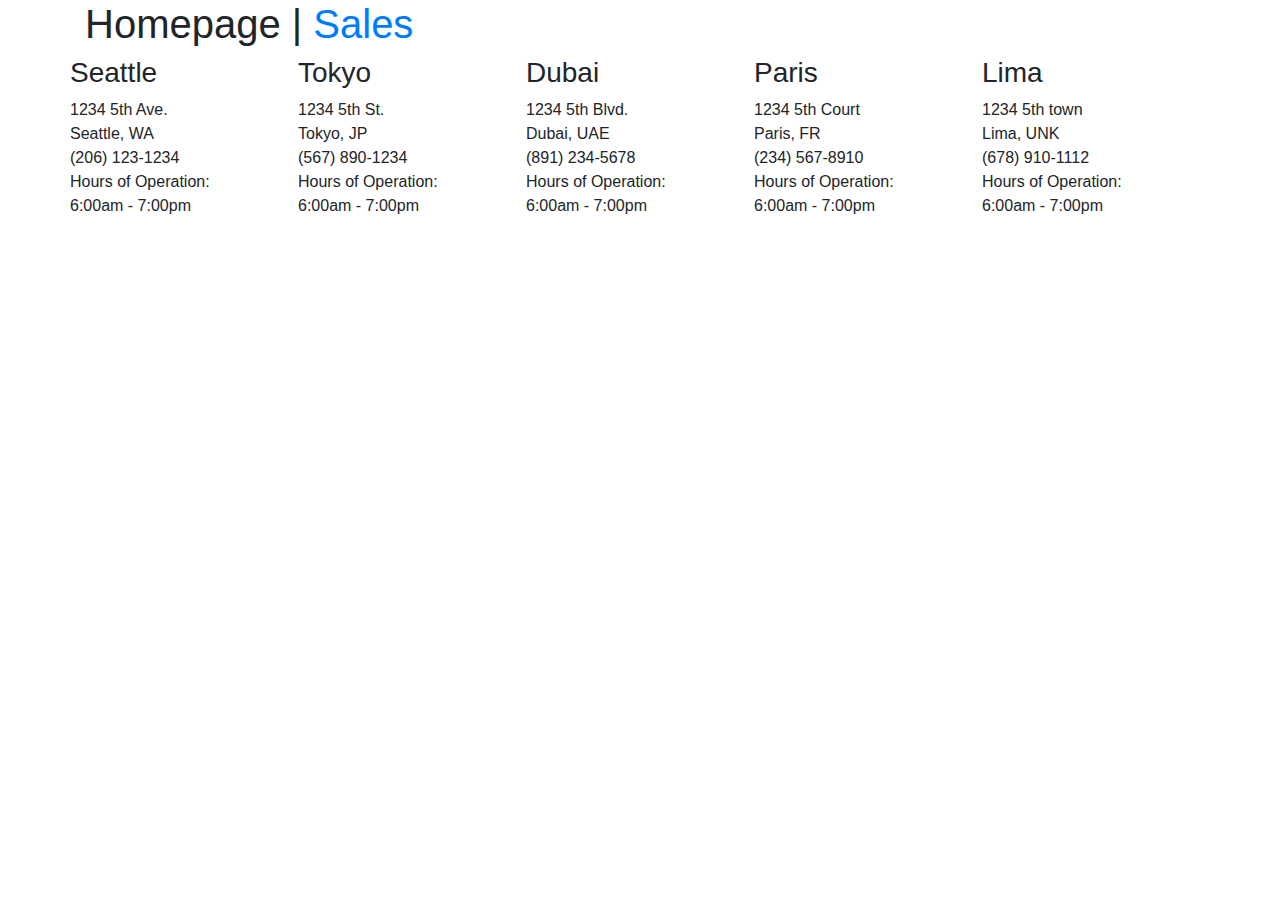
<file: index.html>
<!DOCTYPE html>
<html lang="en">
<head>
  <meta charset="UTF-8">
  <meta name="viewport" content="width=device-width, initial-scale=1.0">
  <title>Homepage</title>
  <link rel="stylesheet" href="css/style.css" name="text/css">
  <link rel="stylesheet" href="https://stackpath.bootstrapcdn.com/bootstrap/4.5.0/css/bootstrap.min.css">
</head>
<body>
  <div class="container">
    <div class="row">
      <div class="col h1">Homepage | <a href="sales.html">Sales</a></div>
    </div>
    <div class="row">
      <div class="col">
        <div class="row h3">Seattle</div>
        <div class="row">1234 5th Ave.</div>
        <div class="row">Seattle, WA</div>
        <div class="row">(206) 123-1234</div>
        <div class="row">Hours of Operation:</div>
        <div class="row">6:00am - 7:00pm</div>
      </div>
      <div class="col">
        <div class="row h3">Tokyo</div>
        <div class="row">1234 5th St.</div>
        <div class="row">Tokyo, JP</div>
        <div class="row">(567) 890-1234</div>
        <div class="row">Hours of Operation:</div>
        <div class="row">6:00am - 7:00pm</div>
      </div>
      <div class="col">
        <div class="row h3">Dubai</div>
        <div class="row">1234 5th Blvd.</div>
        <div class="row">Dubai, UAE</div>
        <div class="row">(891) 234-5678</div>
        <div class="row">Hours of Operation:</div>
        <div class="row">6:00am - 7:00pm</div>
      </div>
      <div class="col">
        <div class="row h3">Paris</div>
        <div class="row">1234 5th Court</div>
        <div class="row">Paris, FR</div>
        <div class="row">(234) 567-8910</div>
        <div class="row">Hours of Operation:</div>
        <div class="row">6:00am - 7:00pm</div>
      </div>
      <div class="col">
        <div class="row h3">Lima</div>
        <div class="row">1234 5th town</div>
        <div class="row">Lima, UNK</div>
        <div class="row">(678) 910-1112</div>
        <div class="row">Hours of Operation:</div>
        <div class="row">6:00am - 7:00pm</div>
      </div>
    </div>
  </div>
</body>
</html>
</file>
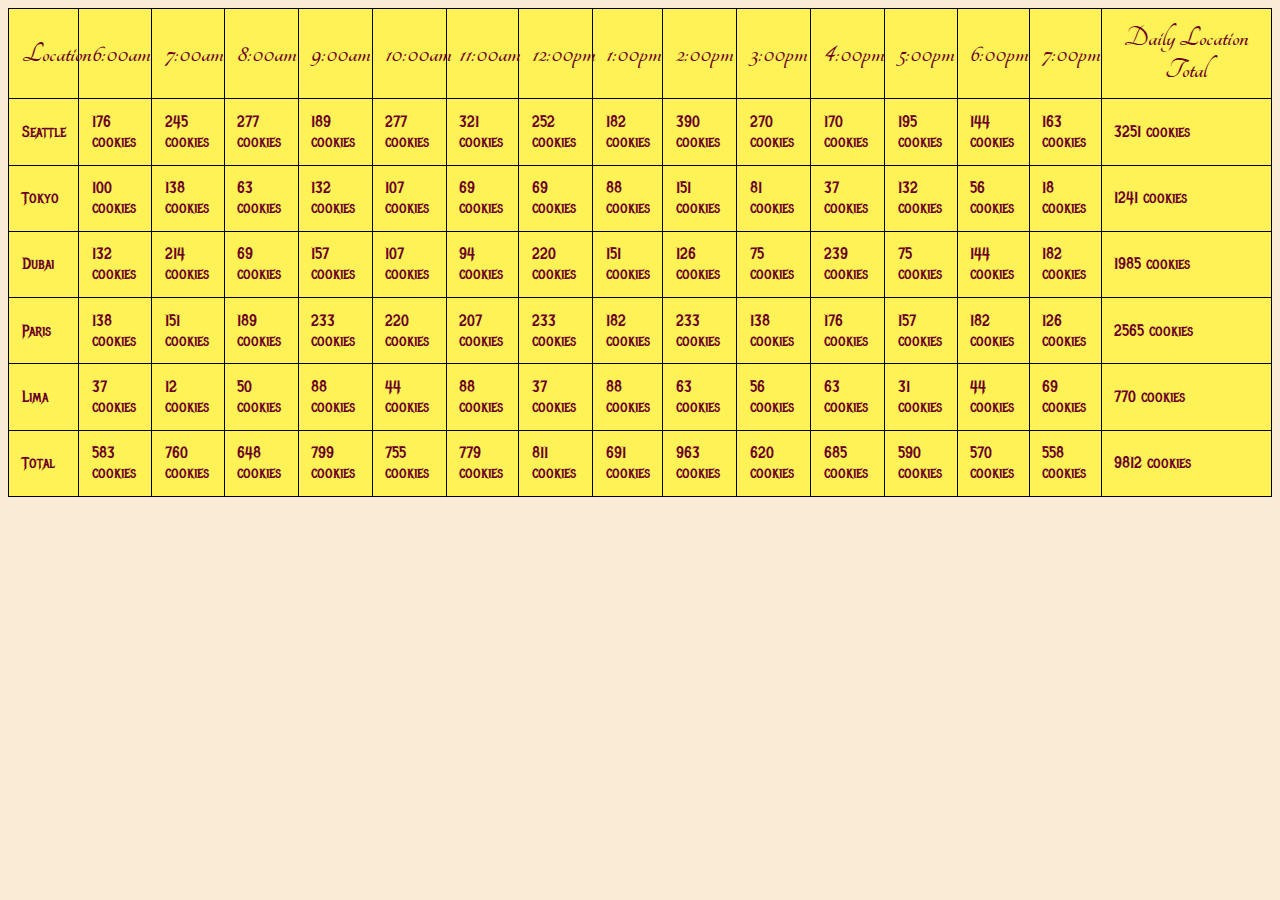
<file: sales.html>
<!DOCTYPE html>
<html lang="en">
<head>
  <meta charset="UTF-8">
  <meta name="viewport" content="width=device-width, initial-scale=1.0">
  <title>Sales Data</title>
  <link rel="stylesheet" href="css/style.css" name="text/css">
  <link rel="stylesheet" href="https://fonts.googleapis.com/css?family=Tangerine">
  <link href="https://fonts.googleapis.com/css2?family=Metal+Mania&display=swap" rel="stylesheet">
  <link rel="stylesheet" href="https://stackpath.bootstrapcdn.com/bootstrap/4.5.0/css/bootstrap.min.css" integrity="sha384-9aIt2nRpC12Uk9gS9baDl411NQApFmC26EwAOH8WgZl5MYYxFfc+NcPb1dKGj7Sk" crossorigin="anonymous">

</head>
  <body>
    <table>
      <tr id="heading-tr"></tr>
      <tr id="seattle"></tr>
      <tr id="tokyo"></tr>
      <tr id="dubai"></tr>
      <tr id="paris"></tr>
      <tr id="lima"></tr> 
      <tr id="footer-tr"></tr>
    </table>

    <script src="js/app.js"></script>
  </body>
</html>
</file>
<file: css/style.css>
*{
  font-family: Arial, Helvetica, sans-serif;
}
table, th, td {
  border: 1px solid black;
  border-collapse: collapse;
  font-size: 12pt;
  color: #6b0024;
  padding: 1%;
}
table td{
  font-family: 'Metal Mania', cursive;
}
table{
  background-color: #fff257;

}
body{
  background-color: #faebd7;
}
th{
  font-size: 22pt;
  font-family: Tangerine;
  /* color: #5d9a17; */

}
</file>
